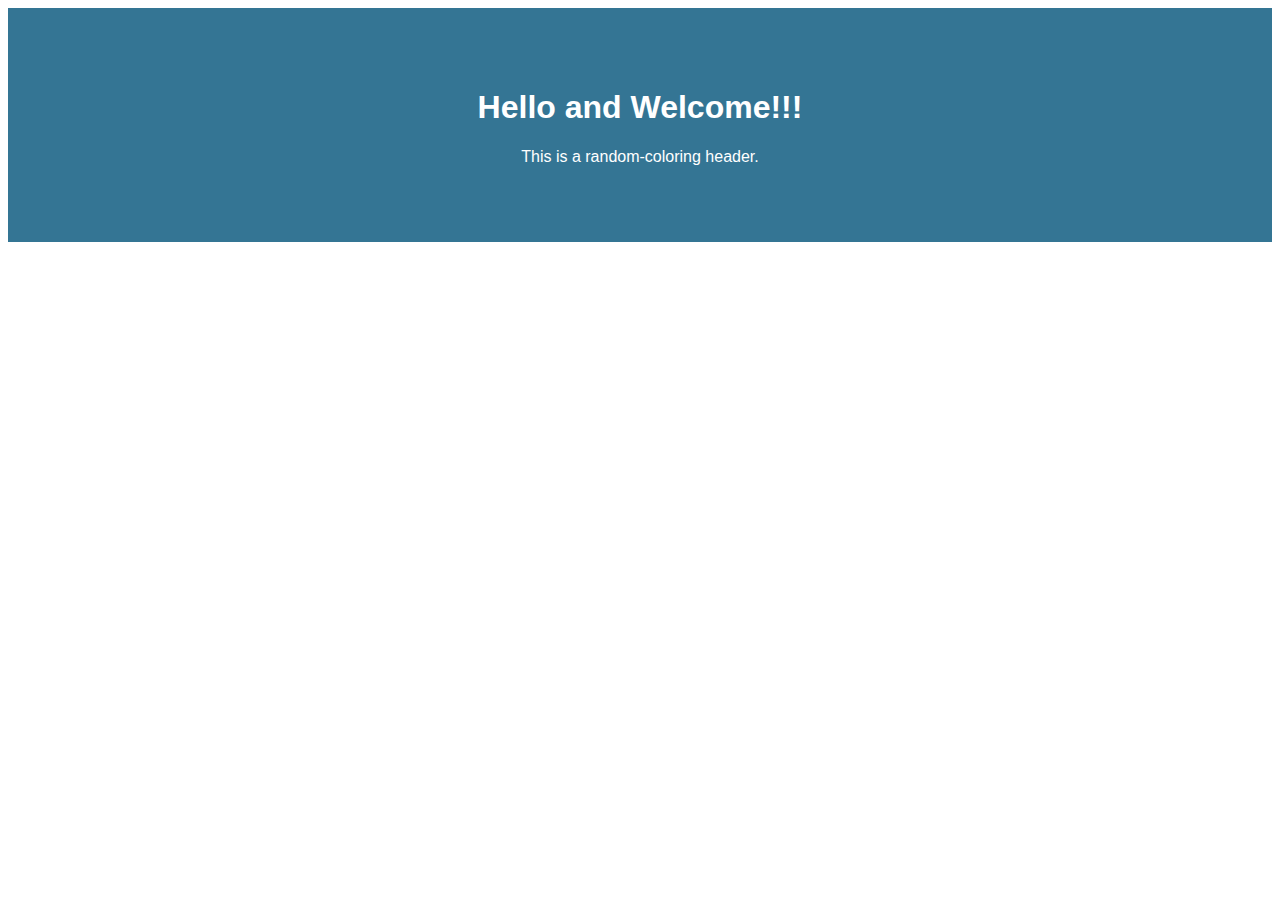
<file: Discode/assets/documents/random-coloring.html>
<html>
    <head>
        <title></title>
        <style>
            b {
                font-weight: 900;
            }

            #header {
                padding: 60px;
                text-align: center;
                color: white;
                font-family: 'Franklin Gothic Medium', 'Arial Narrow', Arial, sans-serif;
            }
        </style>
    </head>
    <body>
        <div id="header">
            <h1>Hello and Welcome!!!</h1>
            <p>This is a random-coloring header.</p>
        </div>
    </body>
</html>
<script>
    const setBg = () => {
        const header = document.getElementById("header");
        const randomColor = Math.floor(Math.random() * 16777215).toString(16);
        header.style.backgroundColor = "#" + randomColor;

    }
    setBg();
</script>
</file>
